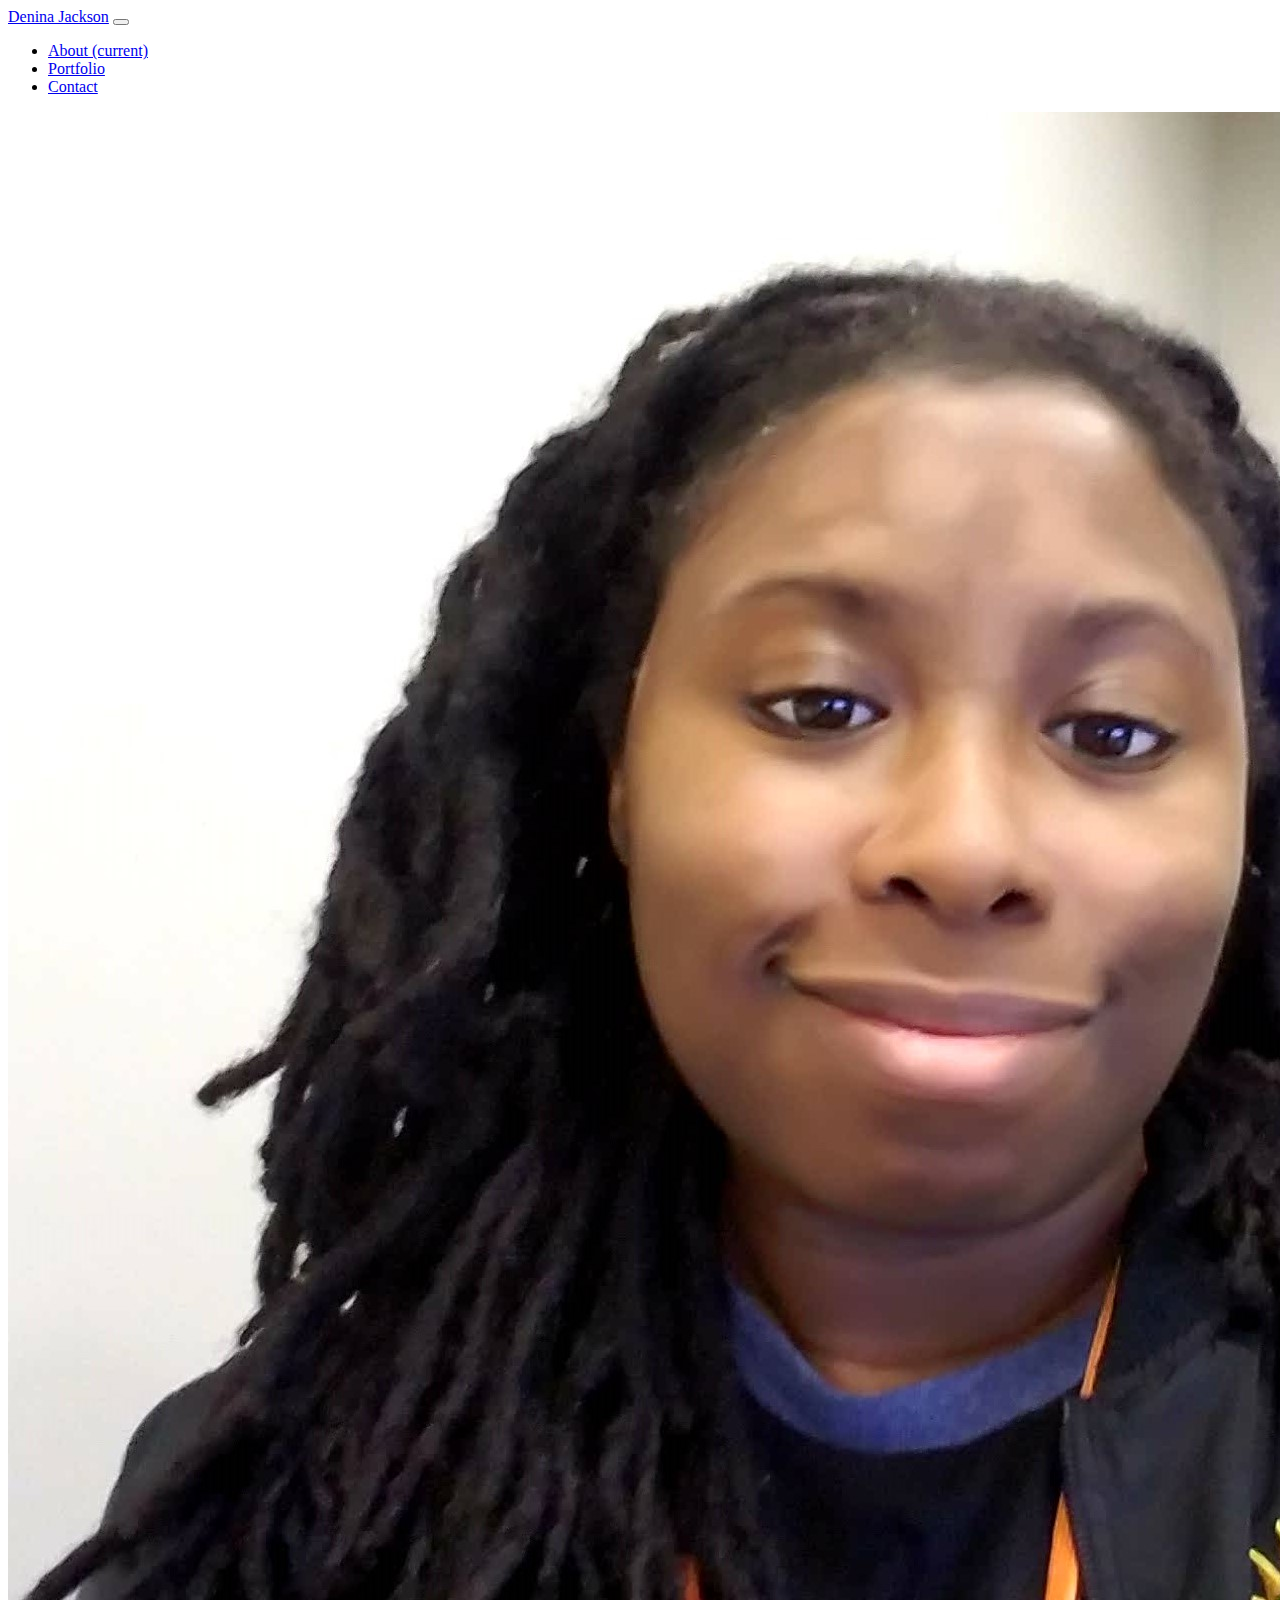
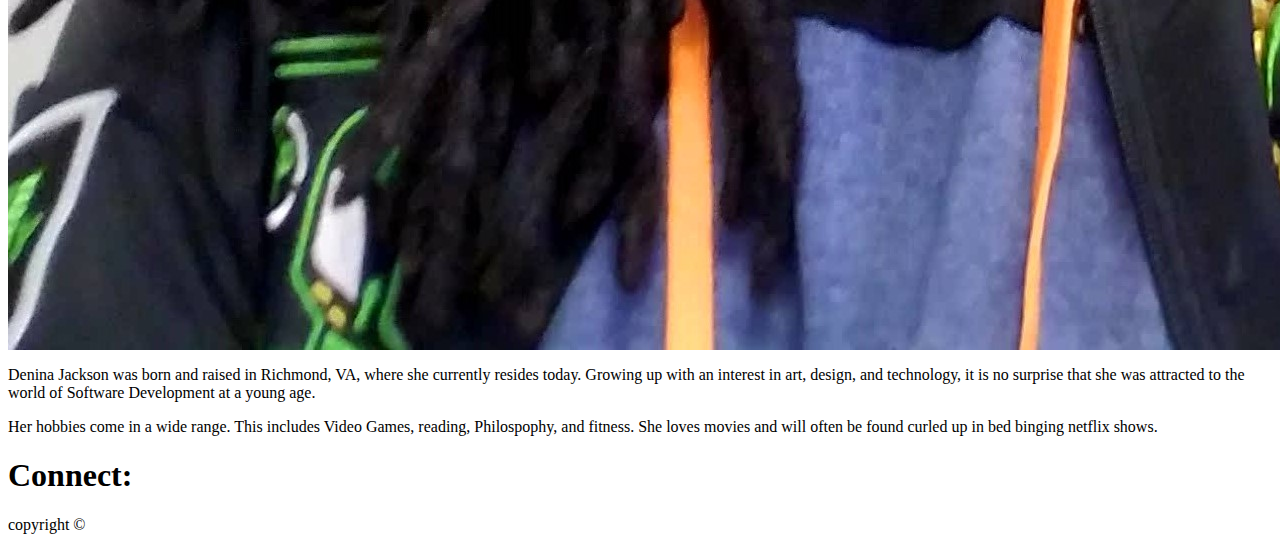
<file: index.html>
<html>
    <head>
        <title>Bootstrap Portfolio</title>
        <link rel="stylesheet" href="https://stackpath.bootstrapcdn.com/bootstrap/4.1.1/css/bootstrap.min.css" integrity="sha384-WskhaSGFgHYWDcbwN70/dfYBj47jz9qbsMId/iRN3ewGhXQFZCSftd1LZCfmhktB" crossorigin="anonymous">
        <link rel="stylesheet" href="https://use.fontawesome.com/releases/v5.0.13/css/all.css" integrity="sha384-DNOHZ68U8hZfKXOrtjWvjxusGo9WQnrNx2sqG0tfsghAvtVlRW3tvkXWZh58N9jp" crossorigin="anonymous">
        

    </head>
    <body class="bg-light">
        
            <nav class="navbar navbar-expand-lg navbar-dark bg-dark border-bottom border-white mb-4">
                    <div class="container">
                    <a class="navbar-brand" href="#">Denina Jackson</a>
                    
                    <button class="navbar-toggler" type="button" data-toggle="collapse" data-target="#navbarNav" aria-controls="navbarNav" aria-expanded="false" aria-label="Toggle navigation">
                      <span class="navbar-toggler-icon"></span>
                    </button>
                    <div class="collapse navbar-collapse" id="navbarNav">
                      <ul class="navbar-nav ml-auto">
                        <li class="nav-item active">
                          <a class="nav-link" href="index.html">About <span class="sr-only">(current)</span></a>
                        </li>
                        <li class="nav-item">
                          <a class="nav-link" href="portfolio.html">Portfolio</a>
                        </li>
                        <li class="nav-item">
                          <a class="nav-link" href="contact.html">Contact</a>
                        </li>
                       
                      </ul>
                    </div>
                </div>
                  </nav>
                
        
        <div class="container bg-dark border rounded">

            <div class="row">

                <div class="col-sm-12 border-right border-white p-5   col-lg-8 text-light">
                    <img src="assets/images/20180418_170643.jpg" class="img-thumbnail float-left w-25 m-2" alt="">
                    <p>Denina Jackson was born and raised in Richmond, VA, where she currently resides today. Growing up with an interest in art, design, and technology, it is no surprise that she was attracted to the world of Software Development at a young age.</p>
            
            <p>Her hobbies come in a wide range. This includes Video Games, reading, Philospophy, and fitness. She loves movies and will often be found curled up in bed binging netflix shows.</p>
                    <div>
                        <i class="fab fa-html5 fa-6x m-2"></i>
                        <i class="fab fa-css3-alt fa-6x m-2"></i>
                        <i class="fab fa-js fa-6x m-2"></i>
                        <i class="fab fa-git-square fa-6x m-2"></i>
                    </div>

                </div>
                <div class="col-lg-4 border-left border-top border-white h-75 col-sm-12 text-light">
                    <h1 class="text-center">Connect:</h1>
                        <a href="https://github.com/konobeat"><i class="fab fa-github-square fa-5x m-2"></i></a>   
                        <a href="https://www.linkedin.com/in/denina-jackson-18597b75"><i class="fab fa-linkedin fa-5x m-2"></i></a>
                        <i class="fab fa-twitter-square fa-5x m-2"></i>
                    
                </div>


            </div>


        </div>

        <footer class="footer fixed-bottom bg-secondary text-light text-center p-3">
            <div class="container">
                    <p>copyright &copy;</p>
            </div> 
            </footer>


        <script src="https://code.jquery.com/jquery-3.3.1.slim.min.js" integrity="sha384-q8i/X+965DzO0rT7abK41JStQIAqVgRVzpbzo5smXKp4YfRvH+8abtTE1Pi6jizo" crossorigin="anonymous"></script>
<script src="https://cdnjs.cloudflare.com/ajax/libs/popper.js/1.14.3/umd/popper.min.js" integrity="sha384-ZMP7rVo3mIykV+2+9J3UJ46jBk0WLaUAdn689aCwoqbBJiSnjAK/l8WvCWPIPm49" crossorigin="anonymous"></script>
<script src="https://stackpath.bootstrapcdn.com/bootstrap/4.1.1/js/bootstrap.min.js" integrity="sha384-smHYKdLADwkXOn1EmN1qk/HfnUcbVRZyYmZ4qpPea6sjB/pTJ0euyQp0Mk8ck+5T" crossorigin="anonymous"></script>
    </body>
</html>
</file>
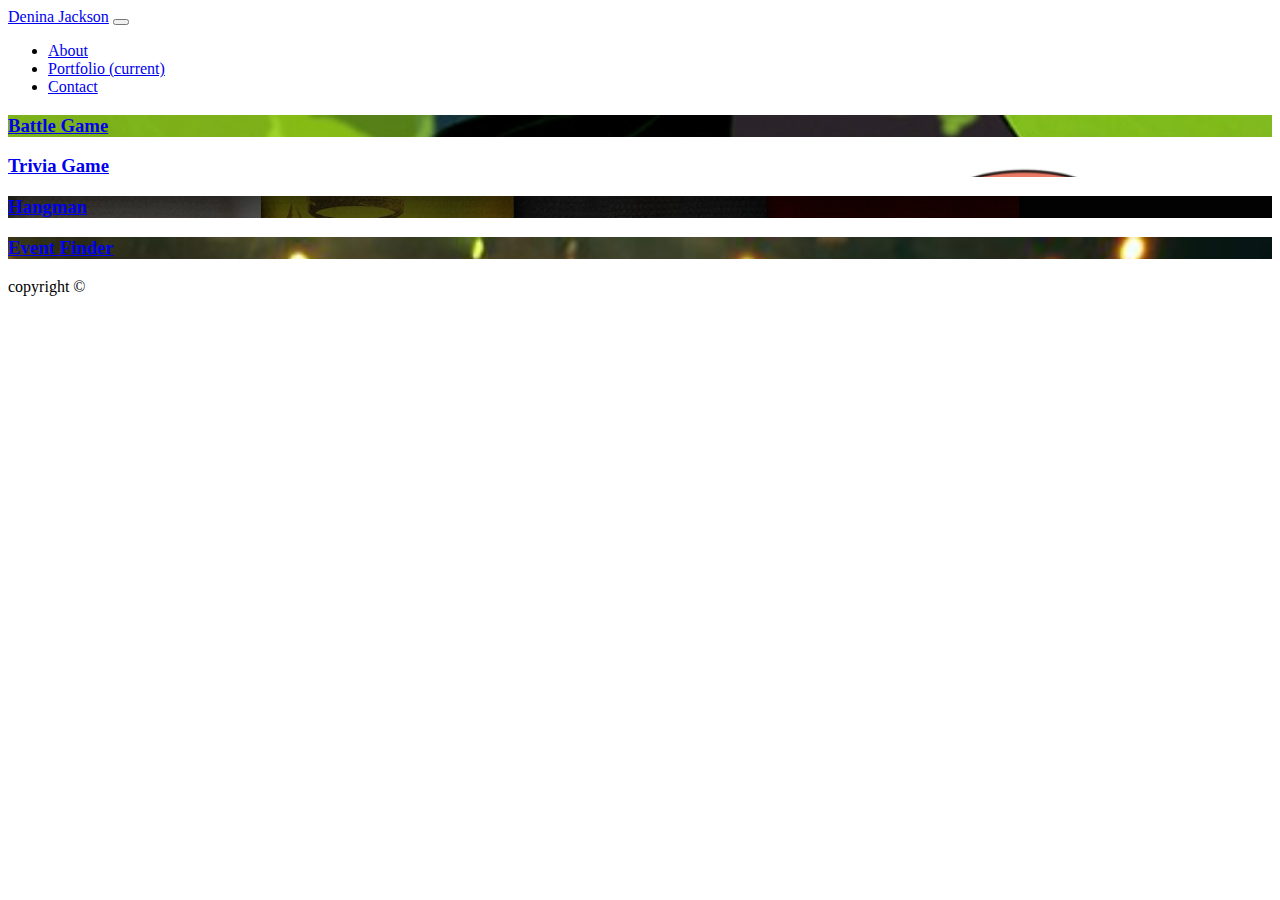
<file: portfolio.html>
<html>

<head>
    <title>Bootstrap Portfolio</title>
    <link rel="stylesheet" href="https://stackpath.bootstrapcdn.com/bootstrap/4.1.1/css/bootstrap.min.css" integrity="sha384-WskhaSGFgHYWDcbwN70/dfYBj47jz9qbsMId/iRN3ewGhXQFZCSftd1LZCfmhktB"
        crossorigin="anonymous">
    <link rel="stylesheet" href="assets/css/style.css">
</head>

<body>
    <nav class="navbar navbar-expand-lg navbar-dark bg-dark">
        <div class="container">
            <a class="navbar-brand" href="#">Denina Jackson</a>
            <button class="navbar-toggler" type="button" data-toggle="collapse" data-target="#navbarNav" aria-controls="navbarNav" aria-expanded="false"
                aria-label="Toggle navigation">
                <span class="navbar-toggler-icon"></span>
            </button>
            <div class="collapse navbar-collapse" id="navbarNav">
                <ul class="navbar-nav ml-auto">
                    <li class="nav-item">
                        <a class="nav-link" href="index.html">About </a>
                    </li>
                    <li class="nav-item active">
                        <a class="nav-link" href="portfolio.html">Portfolio
                            <span class="sr-only">(current)</span>
                        </a>
                    </li>
                    <li class="nav-item">
                        <a class="nav-link" href="contact.html">Contact</a>
                    </li>

                </ul>
            </div>
        </div>
    </nav>

    <div class="container">

        <div class="row">

            <div class="col-sm-12 border mt-4 bg-dark p-3 mb-5 p-2">
                <div class="row">

                    <div class="col-xs-12 col-lg-8 img1 h-75 border m-2">
                        <a href="https://konobeat.github.io/Unit-4-Game/">
                            <h3 class="text-light bg-dark text-center mt-2 p-3 border">Battle Game</h3>
                        </a>
                    </div>


                    <div class="col-xs-12 col-lg-8 img2 h-75 border m-2">
                        <a href="https://konobeat.github.io/triviaGame/">
                            <h3 class="text-light bg-dark text-center mt-2 p-3 border">Trivia Game</h3>
                        </a>
                    </div>


                    <div class="col-xs-12 col-lg-8 img3 h-75 border m-2">
                        <a href="https://konobeat.github.io/wordGuessGame/">
                            <h3 class="text-light bg-dark text-center mt-2 p-3 border">Hangman</h3>
                        </a>
                    </div>

                    
                        <div class="col-xs-12 col-lg-8 img4 h-75 border m-2">
                                <a href="https://onealashley.github.io/project-one/">
                            <h3 class="text-light bg-dark text-center mt-2 p-3 border">Event Finder</h3>
                        </a>
                        </div>
                    
                
                </div>
            </div>


        </div>


    </div>

    <footer class="footer fixed-bottom bg-secondary text-light text-center p-2">
        <div class="container">
            <p>copyright &copy;</p>
        </div>
    </footer>


    <script src="https://code.jquery.com/jquery-3.3.1.slim.min.js" integrity="sha384-q8i/X+965DzO0rT7abK41JStQIAqVgRVzpbzo5smXKp4YfRvH+8abtTE1Pi6jizo"
        crossorigin="anonymous"></script>
    <script src="https://cdnjs.cloudflare.com/ajax/libs/popper.js/1.14.3/umd/popper.min.js" integrity="sha384-ZMP7rVo3mIykV+2+9J3UJ46jBk0WLaUAdn689aCwoqbBJiSnjAK/l8WvCWPIPm49"
        crossorigin="anonymous"></script>
    <script src="https://stackpath.bootstrapcdn.com/bootstrap/4.1.1/js/bootstrap.min.js" integrity="sha384-smHYKdLADwkXOn1EmN1qk/HfnUcbVRZyYmZ4qpPea6sjB/pTJ0euyQp0Mk8ck+5T"
        crossorigin="anonymous"></script>
</body>

</html>
</file>
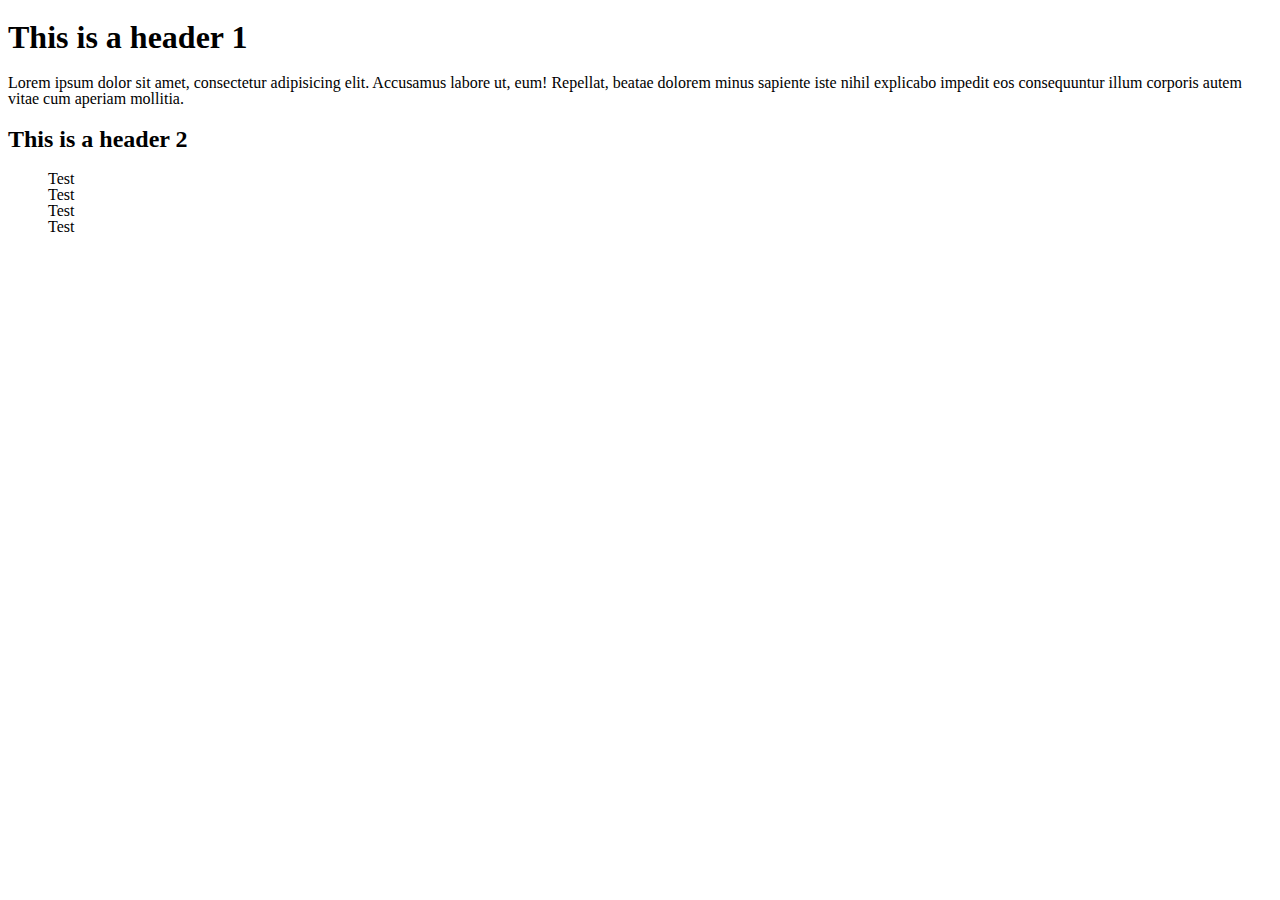
<file: assets/reset.html>
<!-- Reset.css -->
<!DOCTYPE html>
<html lang="en-us">

  <head>

    <meta charset="UTF-8">
    <title>Example Page</title>
    <!-- Once a reset.css is used uncomment the following line to see how this stylesheet works-->
    <!--Try enabling and then disabling it more than once.-->
    <!-- <link rel="stylesheet" href="reset.css"> -->
    <link rel="stylesheet" href="reset.css">
    
  </head>

  <body>

  <h1>This is a header 1</h1>

  <p>Lorem ipsum dolor sit amet, consectetur adipisicing elit. Accusamus labore ut, eum! Repellat, beatae dolorem minus sapiente iste nihil explicabo impedit eos consequuntur illum corporis autem vitae cum aperiam mollitia.</p>

  <h2>This is a header 2</h2>

  <ul>
    <li>Test</li>
    <li>Test</li>
    <li>Test</li>
    <li>Test</li>
  </ul>

  </body>

</html>
</file>
<file: assets/css/style.css>
.img1{
    background-image: url('../images/scar.jpg');
    background-size:cover;
}
.img2{
    background-image: url('../images/vulpix2.png');
    background-color: white;
    background-size:cover;
}
.img3{
    background-image: url("../images/thumb-1920-307471.jpg");
    background-size:cover;
}
.img4{
    background-image: url("../images/default.jpg");
    background-size:cover;
}
</file>
